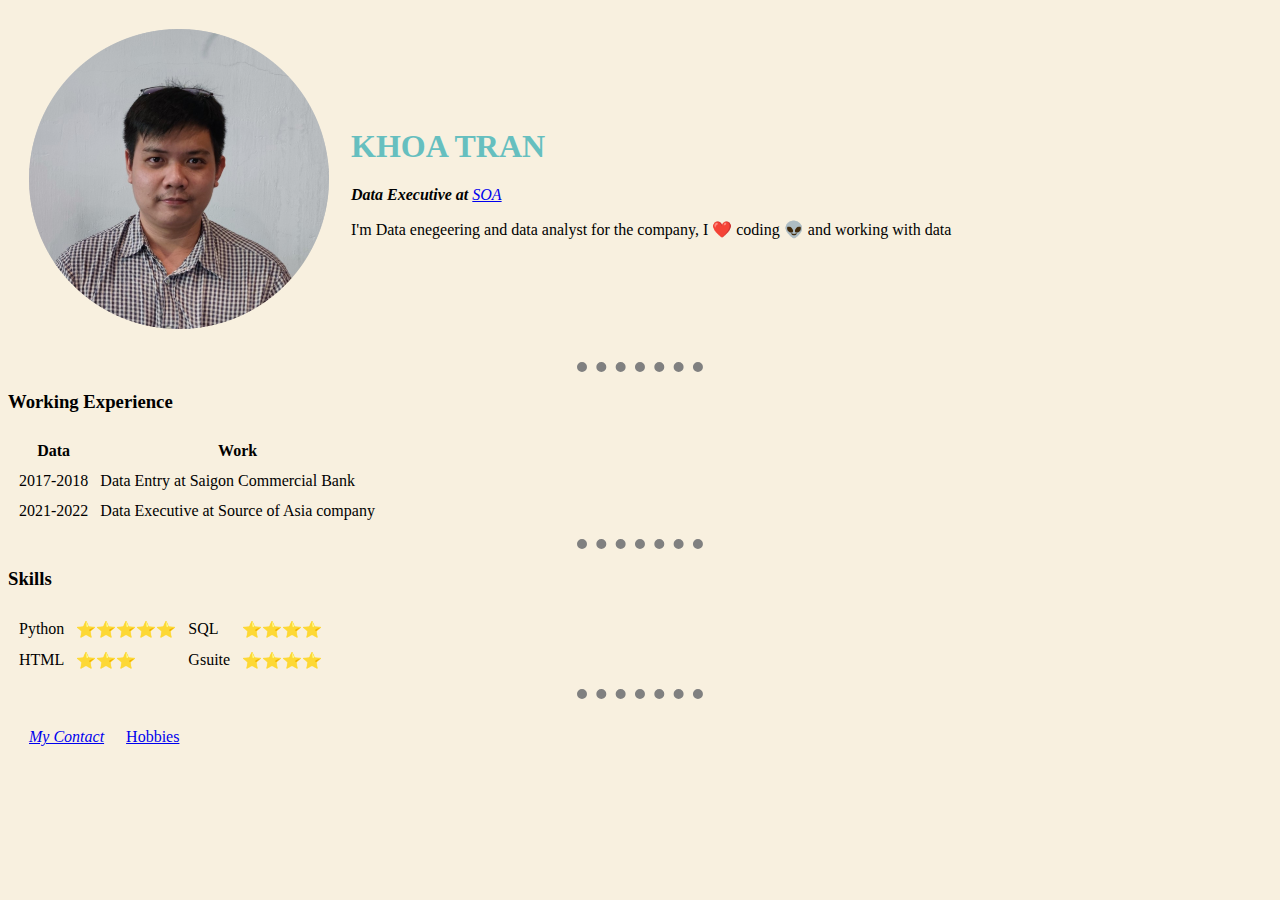
<file: index.html>
<!DOCTYPE html>
<html lang="en" dir="ltr">

<head>
  <meta charset="utf-8">
  <title> 👾 👽Khoa's personal website</title>
  <link rel="stylesheet" href="styles.css">
</head>

<body>
  <table cellspacing="20">
    <tr>
      <td><img src="khoa-picture.png" alt="KHOA picture"></td>
      <td>
        <h1> KHOA TRAN</h1>
        <p><em><strong>Data Executive at </strong><a href="https://www.sourceofasia.com">SOA</a></em></p>
        <p>I'm Data enegeering and data analyst for the company, I ❤️ coding 👽 and working with data</p>
      </td>
    </tr>
  </table>
  <hr>

  <h3>Working Experience</h3>
  <table cellspacing="10">
    <th>Data</th>
    <th>Work</th>
    <tr>
      <td>2017-2018</td>
      <td>Data Entry at Saigon Commercial Bank</td>
    </tr>
    <tr>
      <td>2021-2022</td>
      <td>Data Executive at Source of Asia company</td>
    </tr>
  </table>
  <hr>
  <h3> Skills</h3>
  <table cellspacing="10">
    <tr>
      <td>Python </td>
      <td>⭐️⭐️⭐️⭐️⭐️</td>
      <td>SQL </td>
      <td>⭐️⭐️⭐️⭐</td>
    </tr>
    <tr>
      <td>HTML </td>
      <td>⭐️⭐️⭐️</td>
      <td>Gsuite</td>
      <td> ⭐️⭐️⭐️⭐️</td>
    </tr>
  </table>
  <hr>

  <table cellspacing="20">
    <tr>
      <td><em><a href="My Contact.html">My Contact</a></em> </td>
      <td>
        <st><a href="hobbies.html">Hobbies</a></st>
      </td>
    </tr>
  </table>

</body>

</html>
</file>
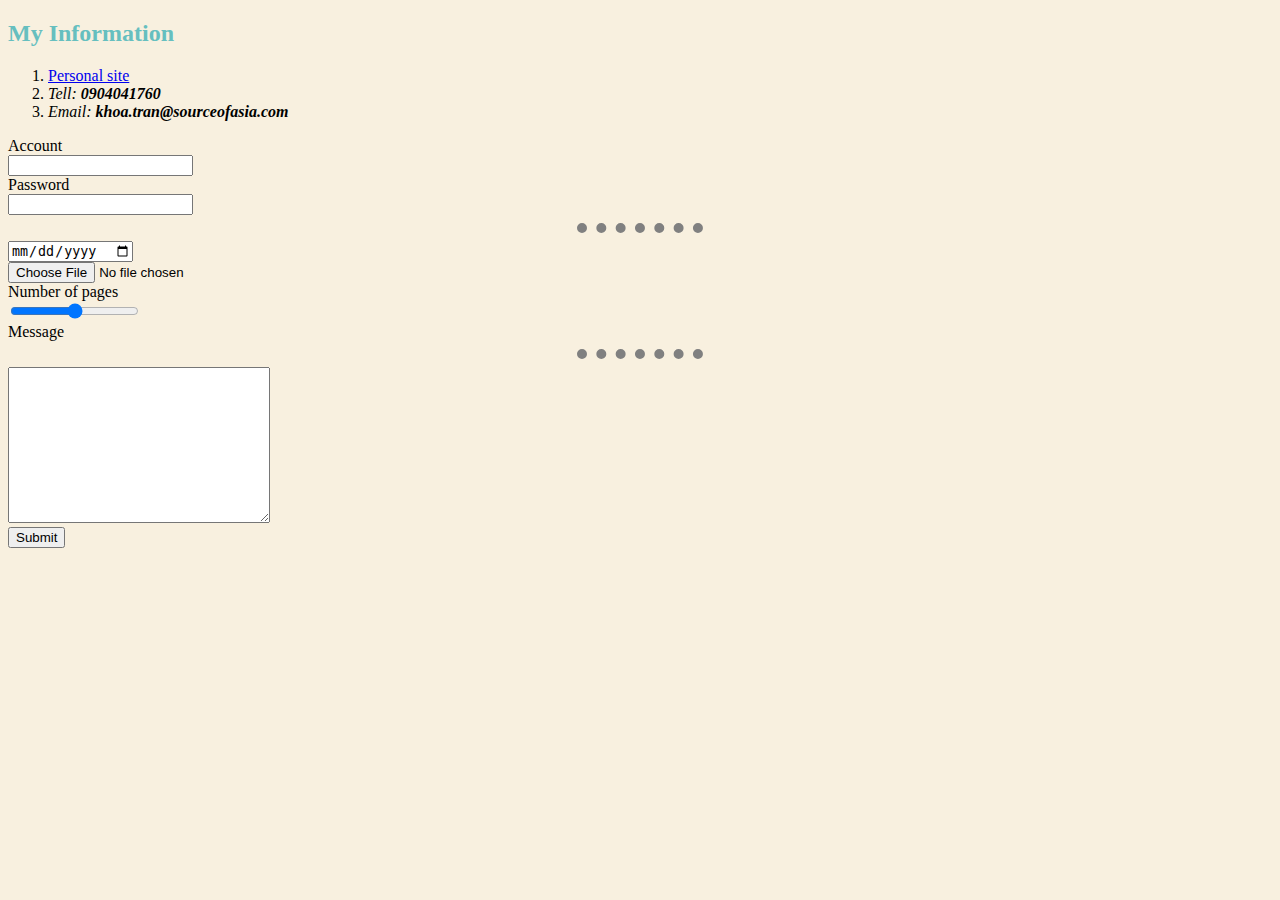
<file: My Contact.html>
<!DOCTYPE html>
<html lang="en" dir="ltr">

<head>
  <meta charset="utf-8">
  <title>My Contact</title>
  <link rel="stylesheet" href="styles.css">
</head>

<body>
  <h2>My Information</h2>
  <ol>
    <li><a href="https://www.facebook.com/khoateacherassistant">Personal site</a></li>
    <li><em>Tell: <strong>0904041760</strong></em></li>
    <li><em>Email: <strong>khoa.tran@sourceofasia.com</strong></em></li>
  </ol>
  <form action="">
<label for="">Account</label><br>
<input type="text"><br>
<label for="">Password</label><br>
<input type="password"><br><hr>
<input type="date"><br>
<input type="file"><br>
<label for="">Number of pages</label><br>
<input type="range"><br>
<label for="">Message</label><br><hr>
<textarea name="Message" id="" cols="30" rows="10"></textarea> <br>
<input type="submit">

  </form>
</body>

</html>
</file>
<file: styles.css>
body {
  background-color: #F8F0DF;
}

hr {
  border-style: dotted none;
  border-top-style: none;
  border-color: grey;
  border-width: 10px;
  width: 10%
}

h1 {
  color: #66BFBF;
}

h2 {
  color: #66BFBF;
}
</file>
